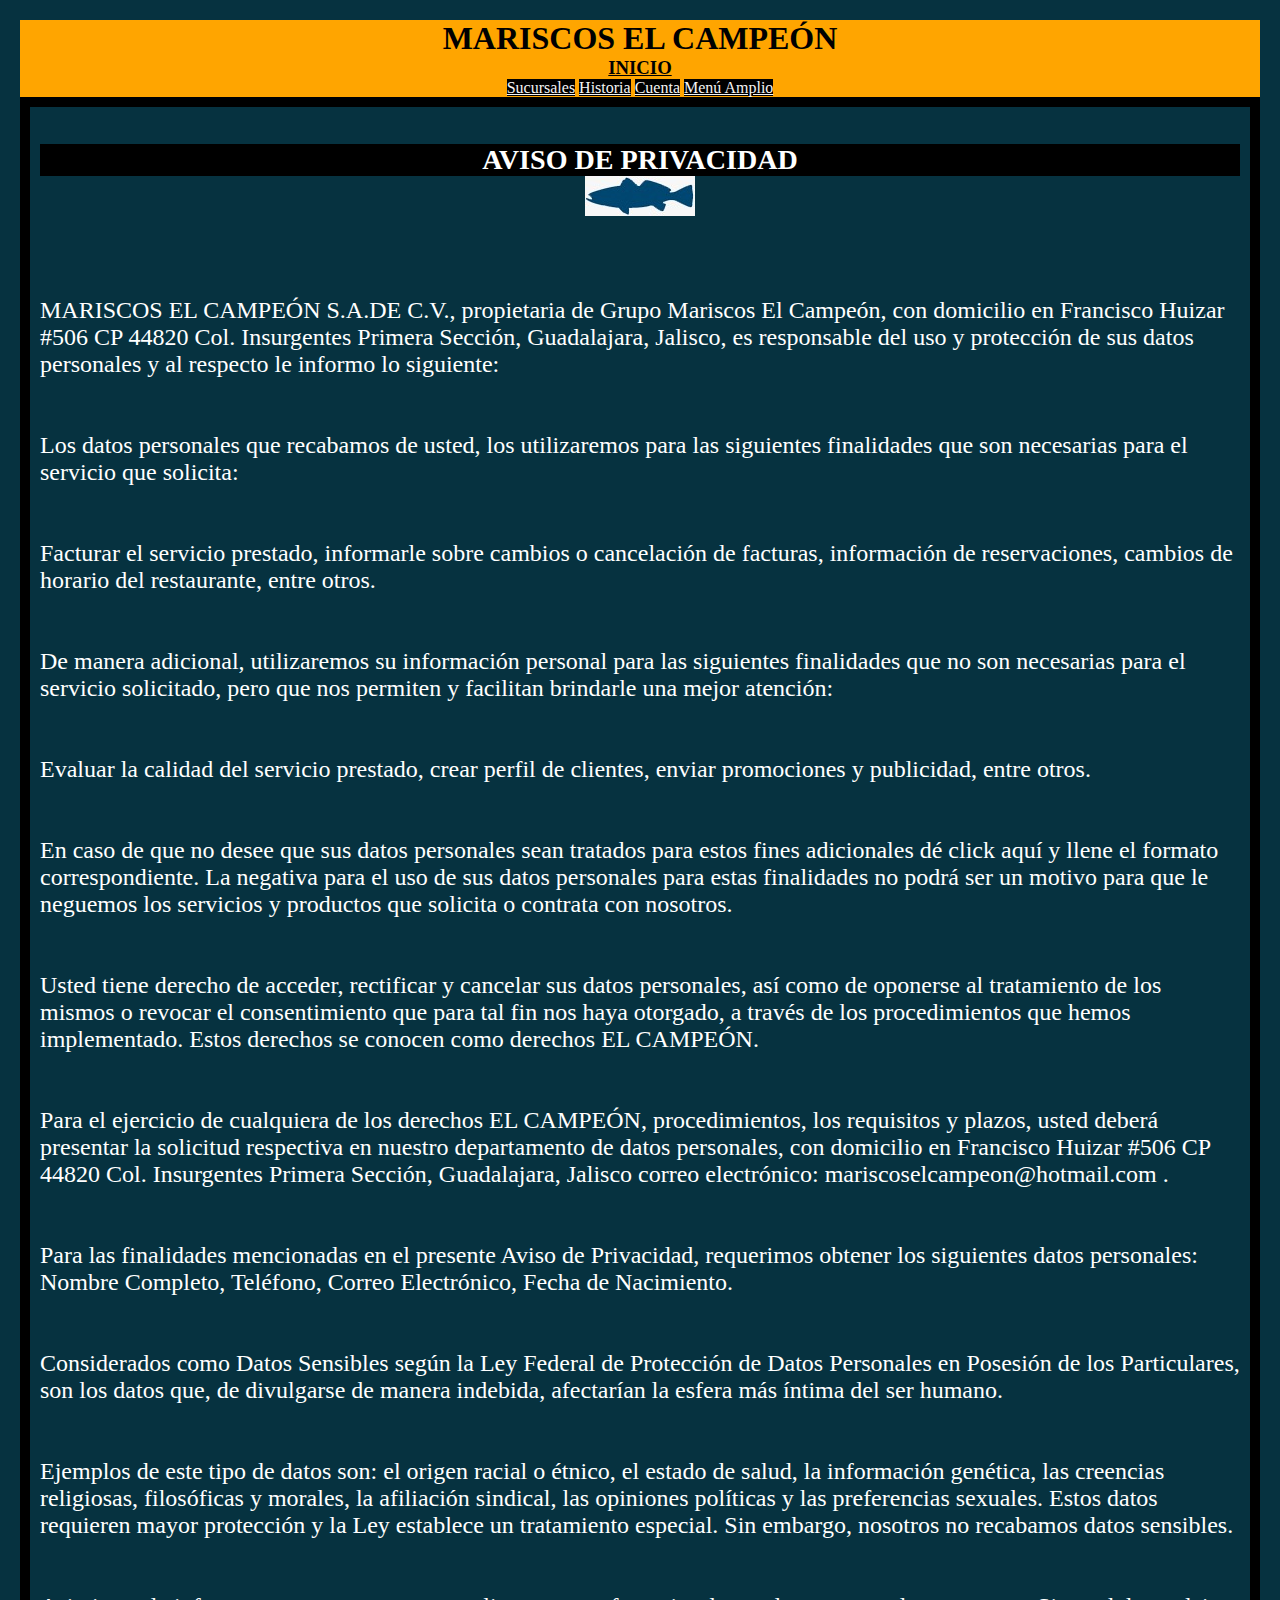
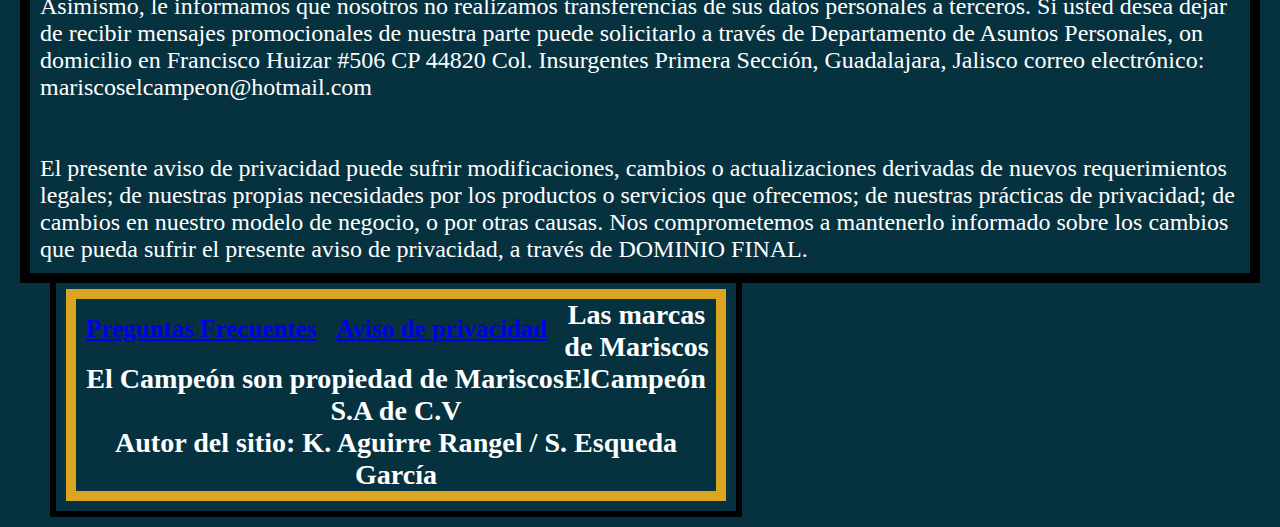
<file: aviso_de_privacidad.html>
<html>

    <head>
    	<meta charset="utf-8">
    	<link rel="stylesheet" type="text/css" href="estilos.css">
    </head>
    <title >  AVISO DE PRIVACIDAD
    </title>
    <header ><h1>MARISCOS EL CAMPEÓN</h1>
                <h3>
                 <a class="inicio" href="index.html">INICIO</a></h3>
                 <ul>
              <a  class="colorTexto" href="sucursales.html">Sucursales</a> 
                <a class="colorTexto"  href="historia.html">Historia</a>
                <a class="colorTexto" href="cuenta.html">Cuenta</a>
                 <a class="colorTexto" href="menu.html">Menú Amplio</a>
                
                
</ul>
            </header>
    
    <div id="contenedorGeneral">
    <body class="rellenopriv" >

    
    <font color="#fff" size="5px">

   
    
    <br>

    <h3 class="nomPriv">AVISO DE PRIVACIDAD</h3>
    <div align="center"><img src="pez_azul.jpg"></div>
    <br>
    <br>
    <p>
    	<br>
    	MARISCOS EL CAMPEÓN S.A.DE C.V., propietaria de Grupo Mariscos El Campeón, con domicilio en Francisco Huizar #506 CP 44820 Col. Insurgentes Primera Sección, Guadalajara, Jalisco, es responsable del uso y protección de sus datos personales y al respecto le informo lo siguiente:
    	<br>
        <br>
        <br>
         Los datos personales que recabamos de usted, los utilizaremos para las siguientes finalidades que son necesarias para el servicio que solicita:

         <br>
        <br>
        <br>

         Facturar el servicio prestado, informarle sobre cambios o cancelación de facturas, información de reservaciones, cambios de horario del restaurante, entre otros.
        <br>
        <br>
        <br>

          De manera adicional, utilizaremos su información personal para las siguientes finalidades que no son necesarias para el servicio solicitado, pero que nos permiten y facilitan brindarle una mejor atención:

         <br>
        <br>
        <br>


          Evaluar la calidad del servicio prestado, crear perfil de clientes, enviar promociones y publicidad, entre otros.
         <br>
        <br>
        <br>

          En caso de que no desee que sus datos personales sean tratados para estos fines adicionales dé click aquí y llene el formato correspondiente. La negativa para el uso de sus datos personales para estas finalidades no podrá ser un motivo para que le neguemos los servicios y productos que solicita o contrata con nosotros.
          <br>
        <br>
        <br>
          Usted tiene derecho de acceder, rectificar y cancelar sus datos personales, así como de oponerse al tratamiento de los mismos o revocar el consentimiento que para tal fin nos haya otorgado, a través de los procedimientos que hemos implementado. Estos derechos se conocen como derechos EL CAMPEÓN.
         <br>
        <br>
        <br>

           Para el ejercicio de cualquiera de los derechos EL CAMPEÓN, procedimientos, los requisitos y plazos, usted deberá presentar la solicitud respectiva en nuestro departamento de datos personales, con domicilio en Francisco Huizar #506 CP 44820 Col. Insurgentes Primera Sección, Guadalajara, Jalisco correo electrónico: mariscoselcampeon@hotmail.com .
         <br>
        <br>
        <br>

           Para las finalidades mencionadas en el presente Aviso de Privacidad, requerimos obtener los siguientes datos personales: Nombre Completo, Teléfono, Correo Electrónico, Fecha de Nacimiento.
           <br>
        <br>
        <br>
            Considerados como Datos Sensibles según la Ley Federal de Protección de Datos Personales en Posesión de los Particulares, son los datos que, de divulgarse de manera indebida, afectarían la esfera más íntima del ser humano.
            <br>
        <br>
        <br>
             Ejemplos de este tipo de datos son: el origen racial o étnico, el estado de salud, la información genética, las creencias religiosas, filosóficas y morales, la afiliación sindical, las opiniones políticas y las preferencias sexuales. Estos datos requieren mayor protección y la Ley establece un tratamiento especial. Sin embargo, nosotros no recabamos datos sensibles.
             <br>
        <br>
        <br>
              Asimismo, le informamos que nosotros no realizamos transferencias de sus datos personales a terceros. Si usted desea dejar de recibir mensajes promocionales de nuestra parte puede solicitarlo a través de Departamento de Asuntos Personales, on domicilio en Francisco Huizar #506 CP 44820 Col. Insurgentes Primera Sección, Guadalajara, Jalisco correo electrónico: mariscoselcampeon@hotmail.com 

              <br>
        <br>
        <br>
El presente aviso de privacidad puede sufrir modificaciones, cambios o actualizaciones derivadas de nuevos requerimientos legales; de nuestras propias necesidades por los productos o servicios que ofrecemos; de nuestras prácticas de privacidad; de cambios en nuestro modelo de negocio, o por otras causas.

Nos comprometemos a mantenerlo informado sobre los cambios que pueda sufrir el presente aviso de privacidad, a través de DOMINIO FINAL.
    </p>

    <section class="sectionpriv">
 <footer>
    <nav class="navegacionfooter">
                            <h3>
                        <ul>
                            <li><a href="preguntas_frecuentes.html">Preguntas Frecuentes</a></li>
                            
                            <li><a href="aviso_de_privacidad.html">Aviso de privacidad</a></li>
                        </ul>
                        <p>Las marcas de Mariscos El Campeón son propiedad de MariscosElCampeón S.A de C.V
                          <br>
                            Autor del sitio: K. Aguirre Rangel / S. Esqueda García</p>
</footer>
    		</div>
    		</font>
    </body>
    


</html>
</file>
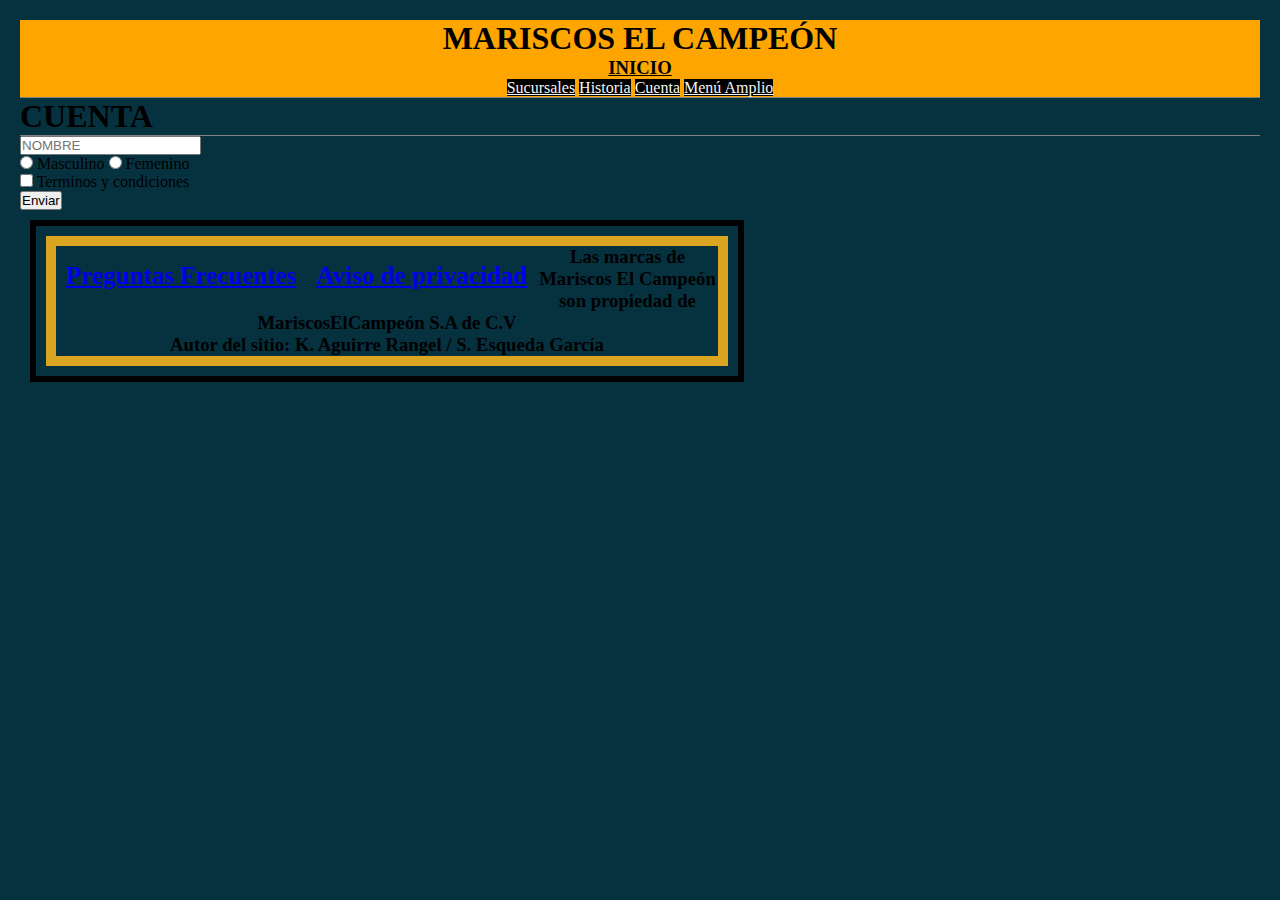
<file: formulario.html>
<html>

    <head>
    	<meta charset="utf-8">
    	<link rel="stylesheet" type="text/css" href="estilos.css">
    </head>
    <title >  CUENTA
    </title>
    <header ><h1>MARISCOS EL CAMPEÓN</h1>
                <h3>
                 <a class="inicio" href="index.html">INICIO</a></h3>
                 <ul>
             <a  class="colorTexto" href="sucursales.html">Sucursales</a> 
                <a class="colorTexto"  href="historia.html">Historia</a>
                <a class="colorTexto" href="cuenta.html">Cuenta</a>
                 <a class="colorTexto" href="menu.html">Menú Amplio</a>
                
                
</ul>
    		</header>

	<body  style="background:#063240;">
	<hr size=1 noshade="noshade">
	<h1>CUENTA</h1>
	<hr size=1 noshade="noshade">
	<form action="" name="formulario" method="get">
		<input type="text" name="nombre" id="nombre" maxlength="30" placeholder="NOMBRE">
		<br>

		<input type="radio" name="sexo" id="hombre" value="Hombre"> Masculino
		<input type="radio" name="sexo" id="mujer" value="Mujer"> Femenino
		<br>

		<input type="checkbox" name="terminos" id="terminos"> Terminos y condiciones
		<br>

		<input type="submit" name="btn" id="btn" value="Enviar">
	</form>
		<script type="text/javascript">
			(function(){
				var formulario = document.getElementsByName('formulario')[0],
				elementos = formulario.elements,
				boton = document.getElementById('btn');

				var validarNombre = function(e){
					if(formulario.nombre.value == 0){
					   alert("Completa el campo nombre");
					   e.preventDefault();
					}
				};

				var validarRadio = function(e){
					if(formulario.sexo[0].checked == true || formulario.sexo[1].checked == true){
					}else{
						alert("completa el campo sexo");
						e.preventDefault();
					}
				};

				var validarCheckbox = function(e){
					if(formulario.terminos.checked == false){
						alert("Acepta los terminos y condiciones");
						e.preventDefault();
					}
				};

				var validar = function(e){
					validarNombre(e);
					validarRadio(e);
					validarCheckbox(e);
				};

				formulario.addEventListener("submit",validar);

			}())

		</script>
	<div class="separador">
    			
    		</div>
    

    <section class="sectionpriv">
 <footer>
    <nav class="navegacionfooter">
                            <h3>
                        <ul>
                            <li><a href="preguntas_frecuentes.html">Preguntas Frecuentes</a></li>
                           
                            <li><a href="aviso_de_privacidad.html">Aviso de privacidad</a></li>
                        </ul>
                        <p>Las marcas de Mariscos El Campeón son propiedad de MariscosElCampeón S.A de C.V
                          <br>
                            Autor del sitio: K. Aguirre Rangel / S. Esqueda García</p>
</footer>
    		</div>
    		</font>
    </body>
    


</html>
</file>
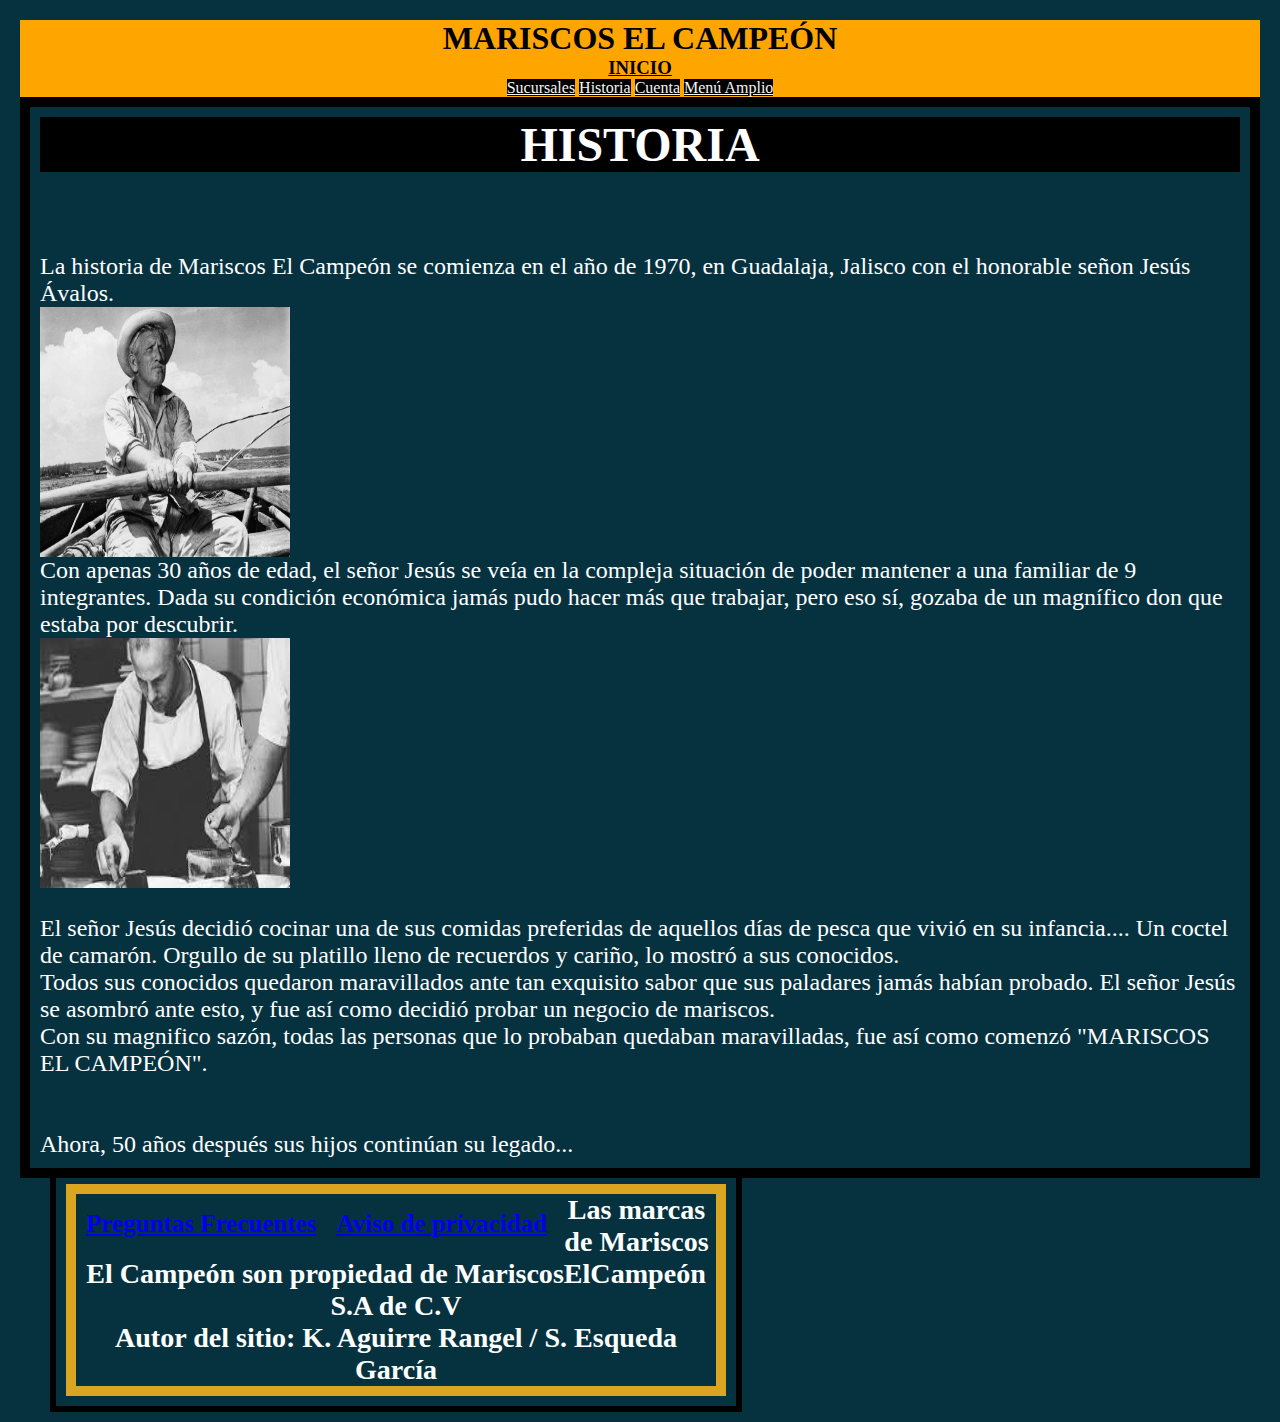
<file: historia.html>
<html>

    <head>
    	<meta charset="utf-8">
    	<link rel="stylesheet" type="text/css" href="estilos.css">
    </head>
    <title >  Historia
    </title>
    <header ><h1>MARISCOS EL CAMPEÓN</h1>
                <h3>
                 <a class="inicio" href="index.html">INICIO</a></h3>
                 <ul>
             <a  class="colorTexto" href="sucursales.html">Sucursales</a> 
                <a class="colorTexto"  href="historia.html">Historia</a>
                <a class="colorTexto" href="cuenta.html">Cuenta</a>
                 <a class="colorTexto" href="menu.html">Menú Amplio</a>
                
                
</ul>
            </header>
    
    <div id="contenedorGeneral">
    <body class="rellenopriv" >

    
    <font color="#fff" size="5px">

    <h1 class="nomPriv">HISTORIA</h1>
    <br>
    
    <br>

    <br>

     <p>
         La historia de Mariscos El Campeón se comienza en el año de 1970, en Guadalaja, Jalisco con el honorable señon Jesús Ávalos.
         <br>
         <img class="im"src="viejito.jpg">
         <br>
         Con apenas 30 años de edad, el señor Jesús se veía en la compleja situación de poder mantener a una familiar de 9 integrantes. Dada su condición económica jamás pudo hacer más que trabajar, pero eso sí, gozaba de un magnífico don que estaba por descubrir.
         <br>
           <img class="im"src="persona_trabajando.jpg">
           <br>
           <br>
           El señor Jesús decidió cocinar una de sus comidas preferidas de aquellos días de pesca que vivió en su infancia.... Un coctel de camarón. Orgullo de su platillo lleno de recuerdos y cariño, lo mostró a sus conocidos. 
           <br>
           Todos sus conocidos quedaron maravillados ante tan exquisito sabor que sus paladares jamás habían probado. El señor Jesús se asombró ante esto, y fue así como decidió probar un negocio de mariscos.
           <br>
           Con su magnifico sazón, todas las personas que lo probaban quedaban maravilladas, fue así como comenzó "MARISCOS EL CAMPEÓN".
           <br>
           <br>
           <br>
           Ahora, 50 años después sus hijos continúan su legado...

     </p>



   
    

    <section class="sectionpriv">
 <footer>
    <nav class="navegacionfooter">
                            <h3>
                        <ul>
                            <li><a href="preguntas_frecuentes.html">Preguntas Frecuentes</a></li>
                       
                            <li><a href="aviso_de_privacidad.html">Aviso de privacidad</a></li>
                        </ul>
                        <p>Las marcas de Mariscos El Campeón son propiedad de MariscosElCampeón S.A de C.V
                          <br>
                            Autor del sitio: K. Aguirre Rangel / S. Esqueda García</p>
</footer>
    		</div>
    		</font>
    </body>
    


</html>
</file>
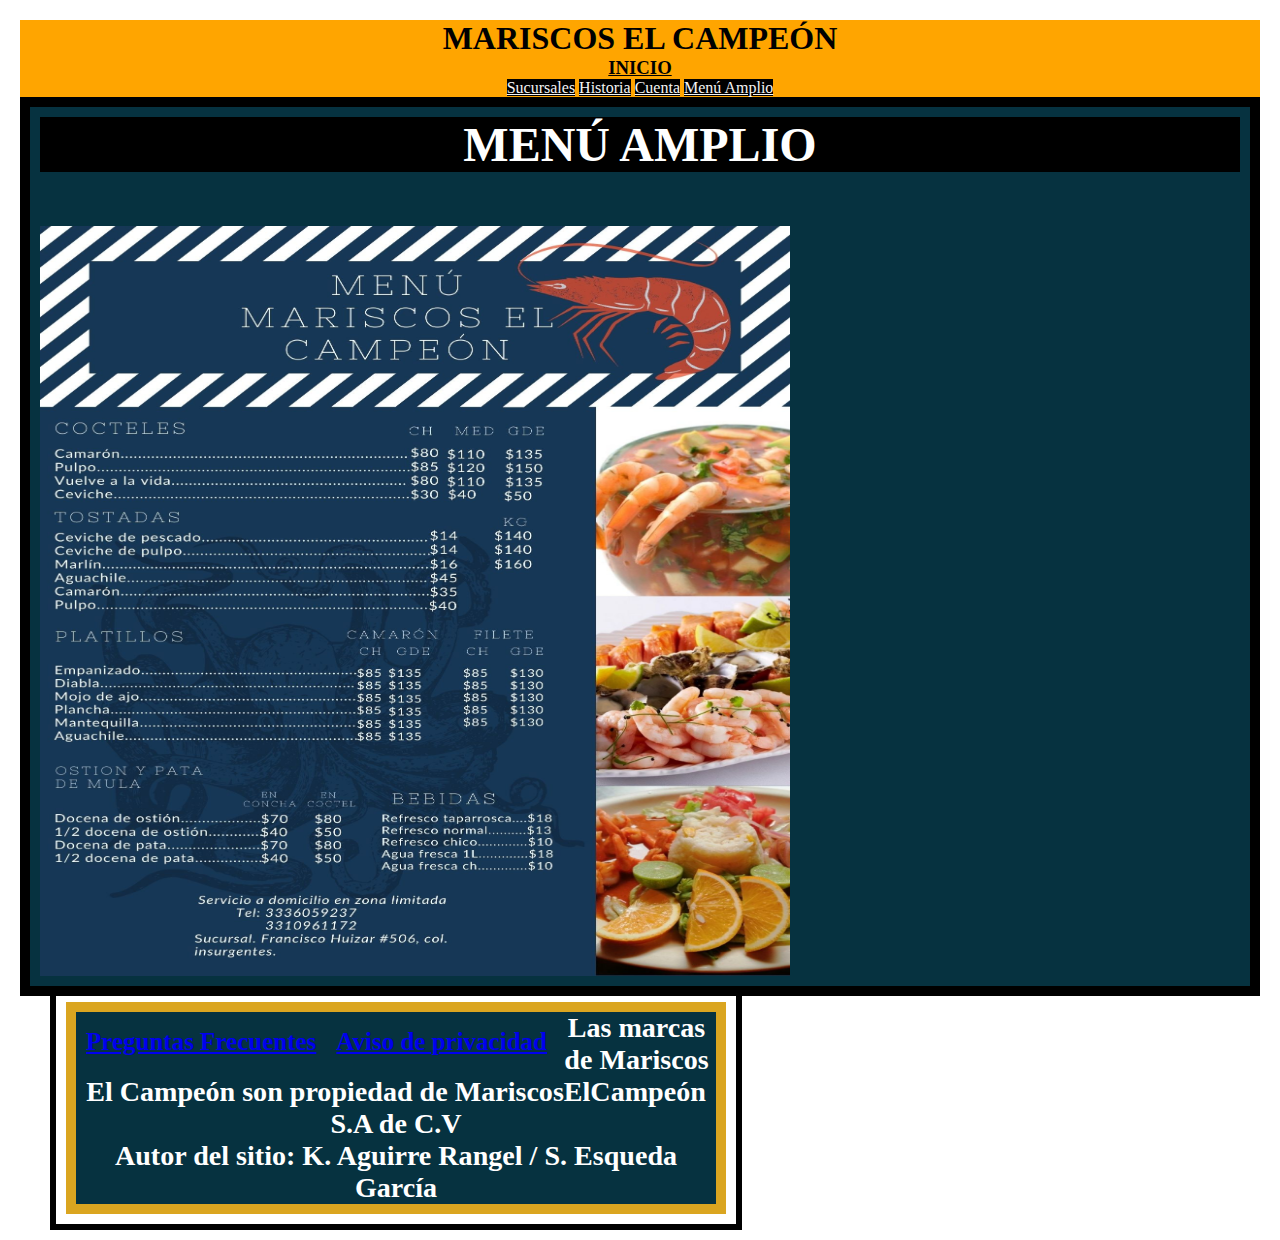
<file: menu.html>
<html>

    <head>
    	<meta charset="utf-8">
    	<link rel="stylesheet" type="text/css" href="estilos.css">
    </head>
    <title >  MENU
    </title>
    <header ><h1>MARISCOS EL CAMPEÓN</h1>
                <h3>
                 <a class="inicio" href="index.html">INICIO</a></h3>
                 <ul>
               <a  class="colorTexto" href="sucursales.html">Sucursales</a> 
                <a class="colorTexto"  href="historia.html">Historia</a>
                <a class="colorTexto" href="cuenta.html">Cuenta</a>
                  <a class="colorTexto" href="menu.html">Menú Amplio</a>
                
</ul>
    		</header>
    
    <div id="contenedor">
    <body >
    
    <font color="#fff" size="5px">

    <h1 class="nomPriv">MENÚ AMPLIO</h1>
    <br>
    <section>
    <br>

   <img class="ima" src="menuuu.jpg">
   </section>



   <script type="script.js"></script>
    
        <div class="separador">
                
            </div>
    <section class="sectionpriv">
 <footer>
    <nav class="navegacionfooter">
                            <h3>
                        <ul>
                            <li><a href="preguntas_frecuentes.html">Preguntas Frecuentes</a></li>
                           
                            <li><a href="aviso_de_privacidad.html">Aviso de privacidad</a></li>
                        </ul>
                        <p>Las marcas de Mariscos El Campeón son propiedad de MariscosElCampeón S.A de C.V
                          <br>
                            Autor del sitio: K. Aguirre Rangel / S. Esqueda García</p>
</footer>
    		</div>
    		</font>
    </body>
    


</html>
</file>
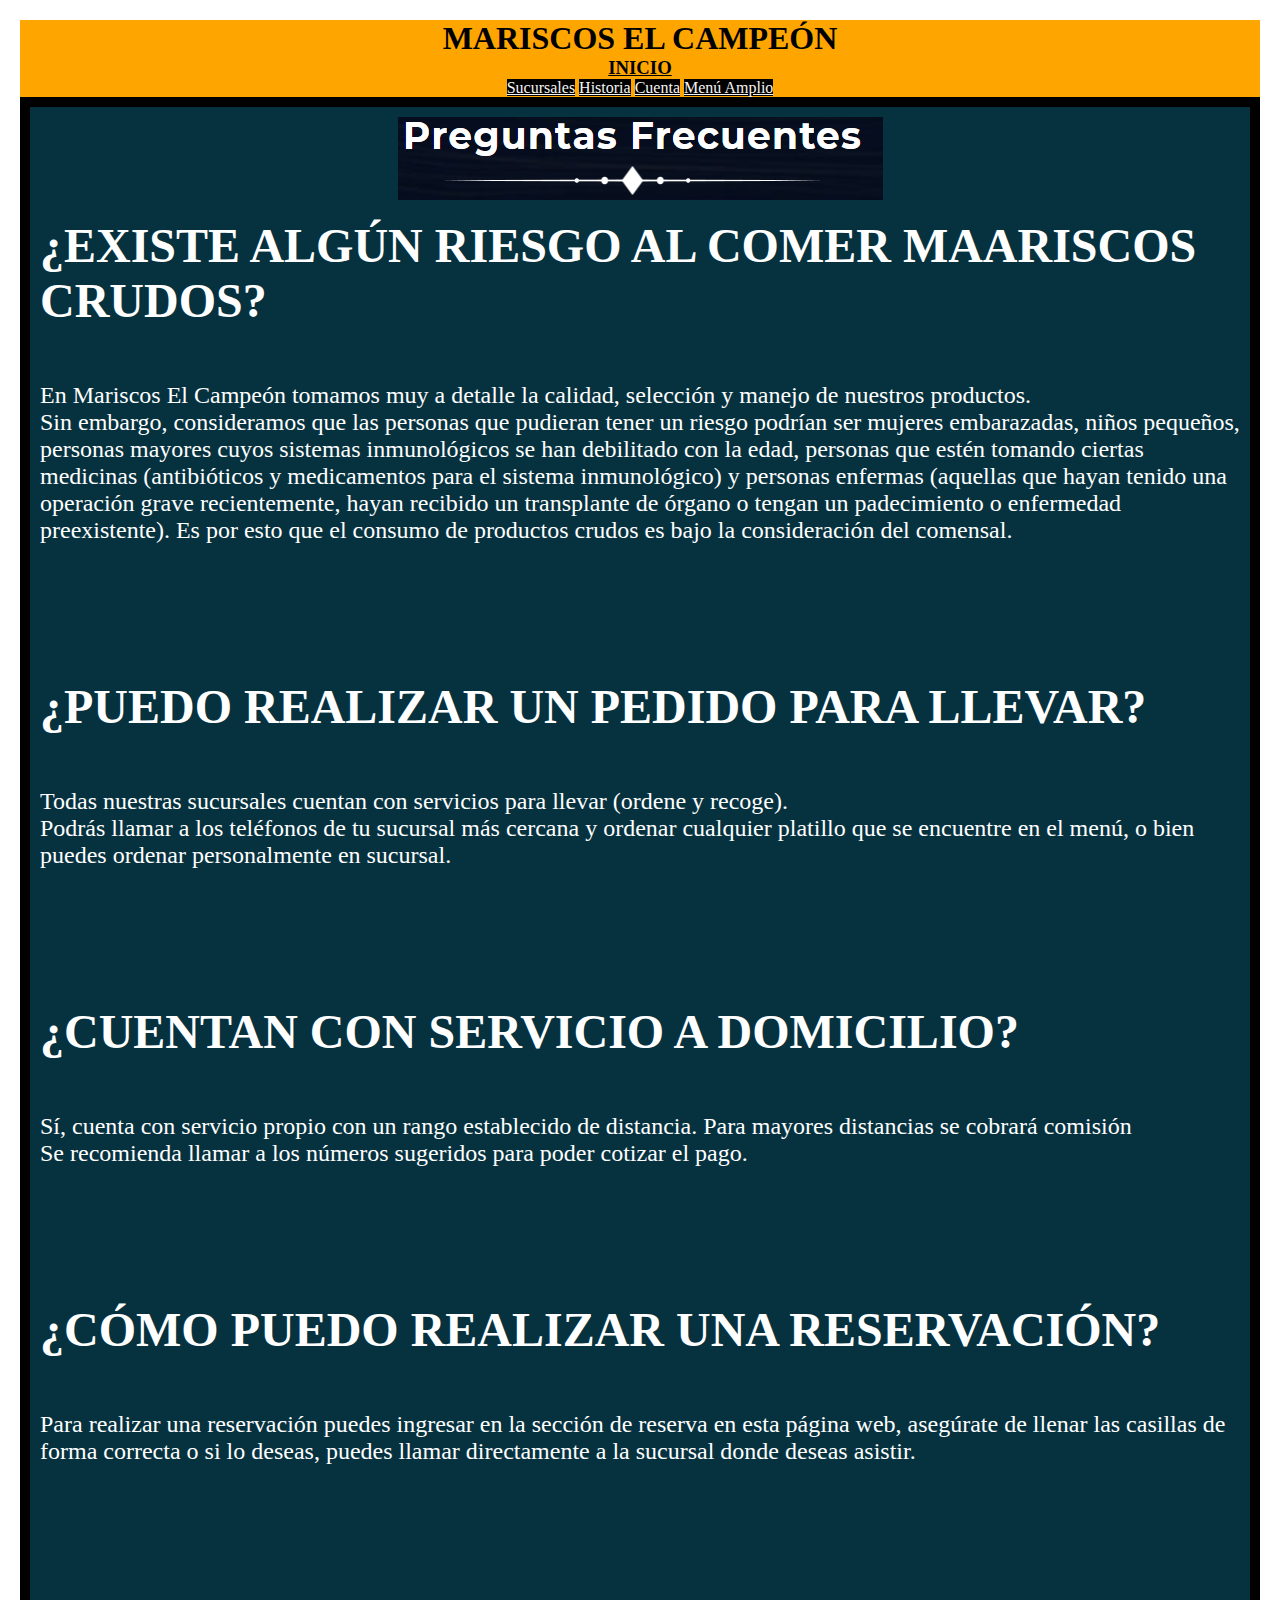
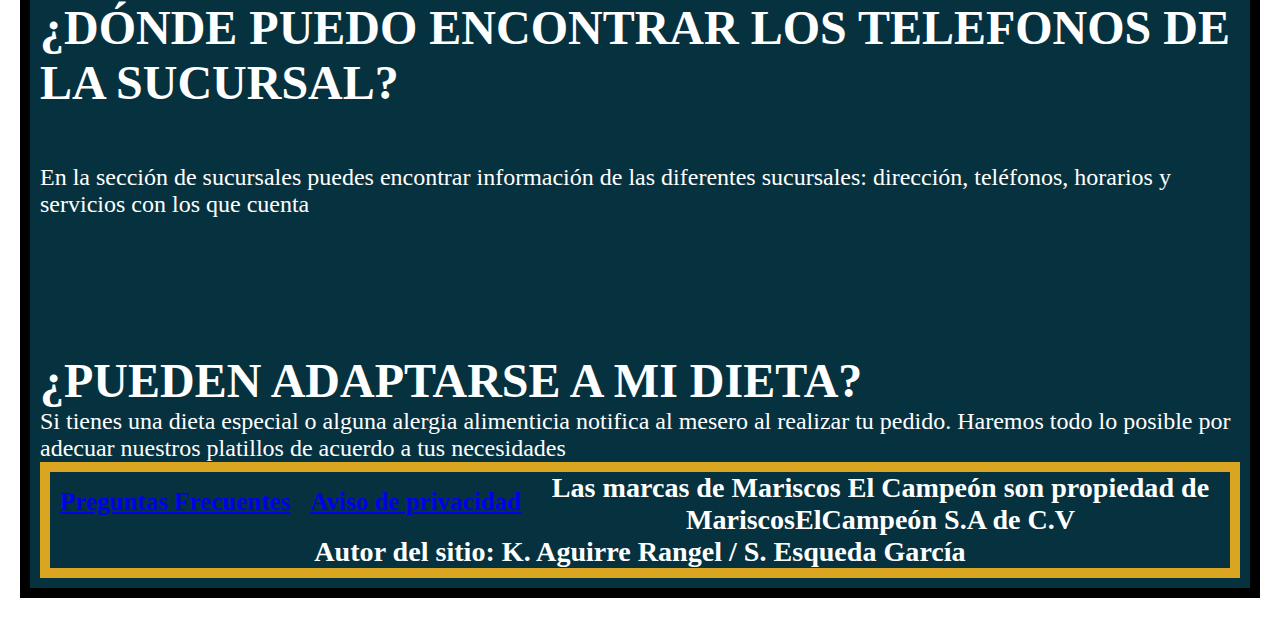
<file: preguntas_frecuentes.html>
<html>
<meta charset="utf-8">
    	<title>Preguntas Frencuentes</title>
    	<link rel="stylesheet" type="text/css" href="estilos.css">
    	<header ><h1>MARISCOS EL CAMPEÓN</h1>
                <h3>
                 <a class="inicio" href="index.html">INICIO</a></h3>
                 <ul>
               <a  class="colorTexto" href="sucursales.html">Sucursales</a>  
                <a class="colorTexto"  href="historia.html">Historia</a>
                <a class="colorTexto" href="cuenta.html">Cuenta</a>
                 <a class="colorTexto" href="menu.html">Menú Amplio</a>
                
                
</ul>
    		</header>
    	<body>
<div id="contenedorGeneral">
	<div align="center"><img src="preguntas_frencuentes.png"></div>
	
	<br>
    <font color="#fff" size="5px">
<aside>
		<h1>¿EXISTE ALGÚN RIESGO AL COMER MAARISCOS CRUDOS?</h1>
		<br>
		<br>
		En Mariscos El Campeón tomamos muy a detalle la calidad, selección y manejo de nuestros productos. 
		<br>
		Sin embargo, consideramos que las personas que pudieran tener un riesgo podrían ser mujeres embarazadas, niños pequeños, personas mayores cuyos sistemas inmunológicos se han debilitado con la edad, personas que estén tomando ciertas medicinas (antibióticos y medicamentos para el sistema inmunológico) y personas enfermas (aquellas que hayan tenido una operación grave recientemente, hayan recibido un transplante de órgano o tengan un padecimiento o enfermedad preexistente). Es por esto que el consumo de productos crudos es bajo la consideración del comensal.

	</p>
	<p>
		<br>
		<br>
		<br>
		<br>
		<br>
			<h1>¿PUEDO REALIZAR UN PEDIDO PARA LLEVAR?</h1>
            <br>
            <br>
			Todas nuestras sucursales cuentan con servicios para llevar (ordene y recoge). 
			<br>
			Podrás llamar a los teléfonos de tu sucursal más cercana y ordenar cualquier platillo que se encuentre en el menú, o bien puedes ordenar personalmente en sucursal.


	</p>
	<p>
			<br>
		<br>
		<br>
		<br>
		<br>
		<h1>¿CUENTAN CON SERVICIO A DOMICILIO?</h1>
		<br>
		<br>
		Sí, cuenta con servicio propio con un rango establecido de distancia. Para mayores distancias se cobrará comisión
		<br>
		Se recomienda llamar a los números sugeridos para poder cotizar el pago.
	</p>
	<p>
			<br>
		<br>
		<br>
		<br>
		<br>
		<h1>¿CÓMO PUEDO REALIZAR UNA RESERVACIÓN?</h1>
		<br>
		<br>
		Para realizar una reservación puedes ingresar en la sección de reserva en esta página web, asegúrate de llenar las casillas de forma correcta o si lo deseas, puedes llamar directamente a la sucursal donde deseas asistir.
		
	</p>
	</aside>
	<section>
	<p>

       <p>
			<br>
		<br>
		<br>
		<br>
		<br>
		<h1>¿DÓNDE PUEDO ENCONTRAR LOS TELEFONOS DE LA SUCURSAL?</h1>
		<br>
		<br>
		En la sección de sucursales puedes encontrar información de las diferentes sucursales: dirección, teléfonos, horarios y servicios con los que cuenta
		
	</p>
	<p>
		<br>
		<br>
		<br>
		<br>
		<br>
		<h1>¿PUEDEN ADAPTARSE A MI DIETA?</h1>
		Si tienes una dieta especial o alguna alergia alimenticia notifica al mesero al realizar tu pedido. Haremos todo lo posible por adecuar nuestros platillos de acuerdo a tus necesidades
	</p>
	</section>
<footer>
	<nav class="navegacionfooter">
                            <h3>
                        <ul>
                            <li><a href="preguntas_frecuentes.html">Preguntas Frecuentes</a></li>
                        
                            <li><a href="aviso_de_privacidad.html">Aviso de privacidad</a></li>
                        </ul>
                        <p>Las marcas de Mariscos El Campeón son propiedad de MariscosElCampeón S.A de C.V
                          <br>
                            Autor del sitio: K. Aguirre Rangel / S. Esqueda García</p>
</footer>
</div>
</font>
</body>

</html>
</file>
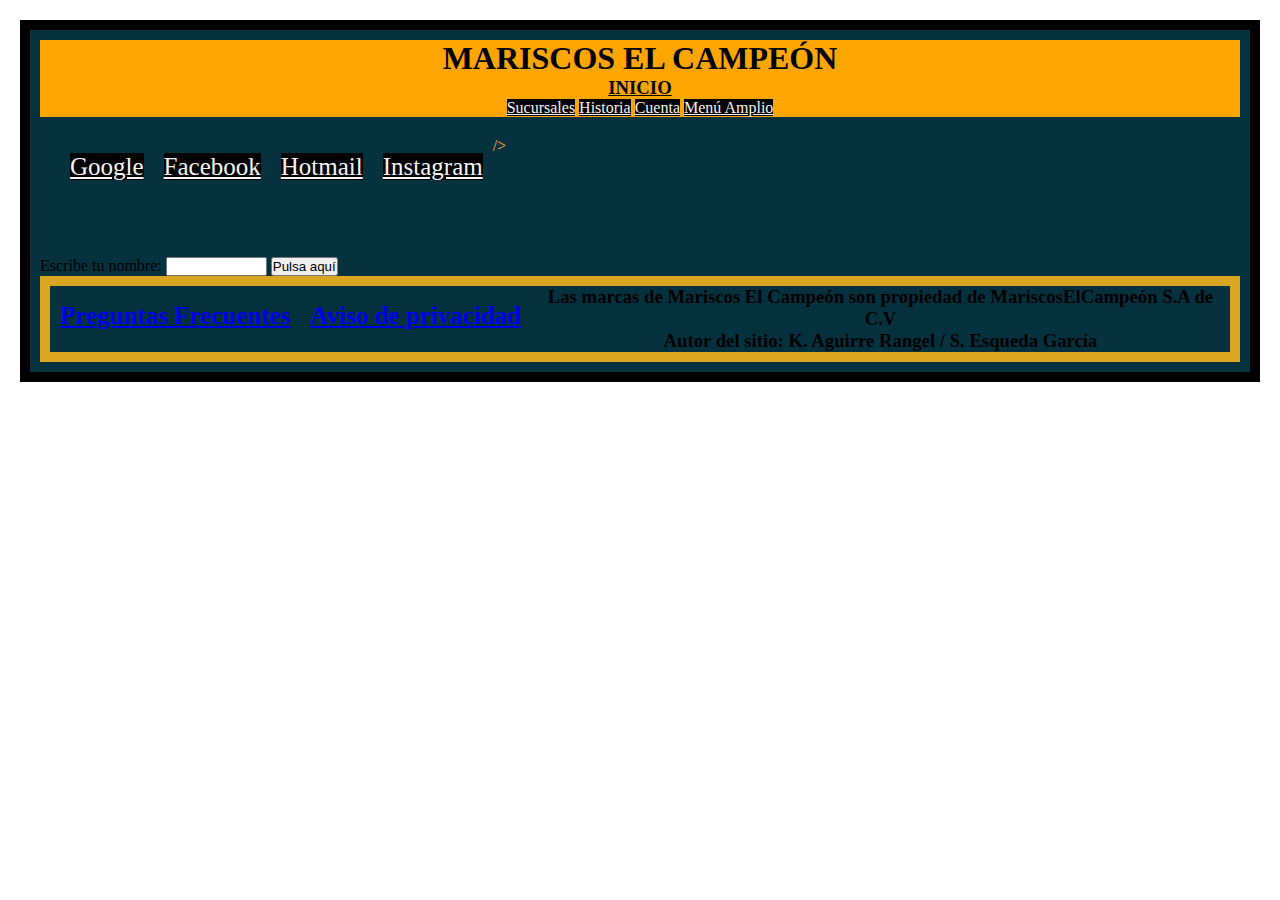
<file: saludo.html>
<html>

    <head>
       <meta charset="utf-8">
       <title>Mariscos El Campeón</title>
       <link rel="stylesheet" type="text/css" href="estilos.css">
       
    </head>
    <body>



       <div id="contenedorGeneral" class="btnChanger">
              <header ><h1>MARISCOS EL CAMPEÓN</h1>
                <h3>
                 <a class="inicio" href="index.html">INICIO</a></h3>
                 <ul>
               <a  class="colorTexto" href="sucursales.html">Sucursales</a> 
                <a class="colorTexto"  href="historia.html">Historia</a>
                <a class="colorTexto" href="cuenta.html">Cuenta</a>
                 <a class="colorTexto" href="menu.html">Menú Amplio</a>
                
                
</ul>
              </header>
              <nav class="barraNavegacion">
                     <ul>
                            <li><a class="colorTexto"
href="https://www.google.com/search?q=mariscos%20el%20campeon&rlz=1C1UUXU_esMX967MX967&oq=maricos+el+campeon&aqs=chrome..69i57j0i13j69i59j0i13j46i13i175i199j0i22i30l5.5769j0j7&sourceid=chrome&ie=UTF-8&tbs=lrf:!1m4!1u3!2m2!3m1!1e1!1m4!1u2!2m2!2m1!1e1!2m1!1e2!2m1!1e3!3sIAE,lf:1,lf_ui:9&tbm=lcl&rflfq=1&num=10&rldimm=4791682100114198300&lqi=ChNtYXJpc2NvcyBlbCBjYW1wZW9uSNja7a38qoCACFohEAAQARACGAAYARgCIhNtYXJpc2NvcyBlbCBjYW1wZW9ukgESc2VhZm9vZF9yZXN0YXVyYW50&phdesc=3BaoFDvEHug&ved=2ahUKEwju4MGLgY70AhX2lGoFHWEuASEQvS56BAgSEDE&rlst=f#rlfi=hd:;si:4791682100114198300,l,ChNtYXJpc2NvcyBlbCBjYW1wZW9uSNja7a38qoCACFohEAAQARACGAAYARgCIhNtYXJpc2NvcyBlbCBjYW1wZW9ukgESc2VhZm9vZF9yZXN0YXVyYW50,y,3BaoFDvEHug;mv:[[20.828932599999998,-102.7335111],[20.624020599999998,-103.31667399999999]];tbs:lrf:!1m4!1u3!2m2!3m1!1e1!1m4!1u2!2m2!2m1!1e1!2m1!1e2!2m1!1e3!3sIAE,lf:1,lf_ui:9">Google</a></li>
                            <li><a class="colorTexto"
href="https://www.facebook.com/mariscos.elcampeon">Facebook</a> 
                    </li>
                            <li><a class="colorTexto"
href="https://outlook.live.com/mail/0/inbox">Hotmail</a></li>
                    <li><a class="colorTexto"
href="https://www.instagram.com/mariscos.elcampeon/">Instagram</a></li>/>
                     </ul>
                     
              </nav>
             
<script language="javascript" type="text/javascript">

 function saludo()
 {
 var nom_usuario = document.fdatos.entrada.value
 document.writeln("Hola, excelente día, gracias por visitar al sitio web de mariscos el campeón "+ nom_usuario)
 }
 </script>
</head>
<body>
 <form name="fdatos">
 Escribe tu nombre: <input type="text" size="10" name="entrada"/>
 <input type="button" value="Pulsa aquí" onclick="saludo()" />
 </form>
<div class="separador">
                     
              </div>

              <footer>
                     <nav class="navegacionfooter">
                            <h3>
                        <ul>
                            <li><a href="preguntas_frecuentes.html">Preguntas Frecuentes</a></li>
                           
                            <li><a href="aviso_de_privacidad.html">Aviso de privacidad</a></li>
                        </ul>
                        <p>Las marcas de Mariscos El Campeón son propiedad de MariscosElCampeón S.A de C.V
                            <br>
                            Autor del sitio: K. Aguirre Rangel / S. Esqueda García
                        </p>
                        
                    
                </nav>
              </footer>
              </body>
              </html>
</file>
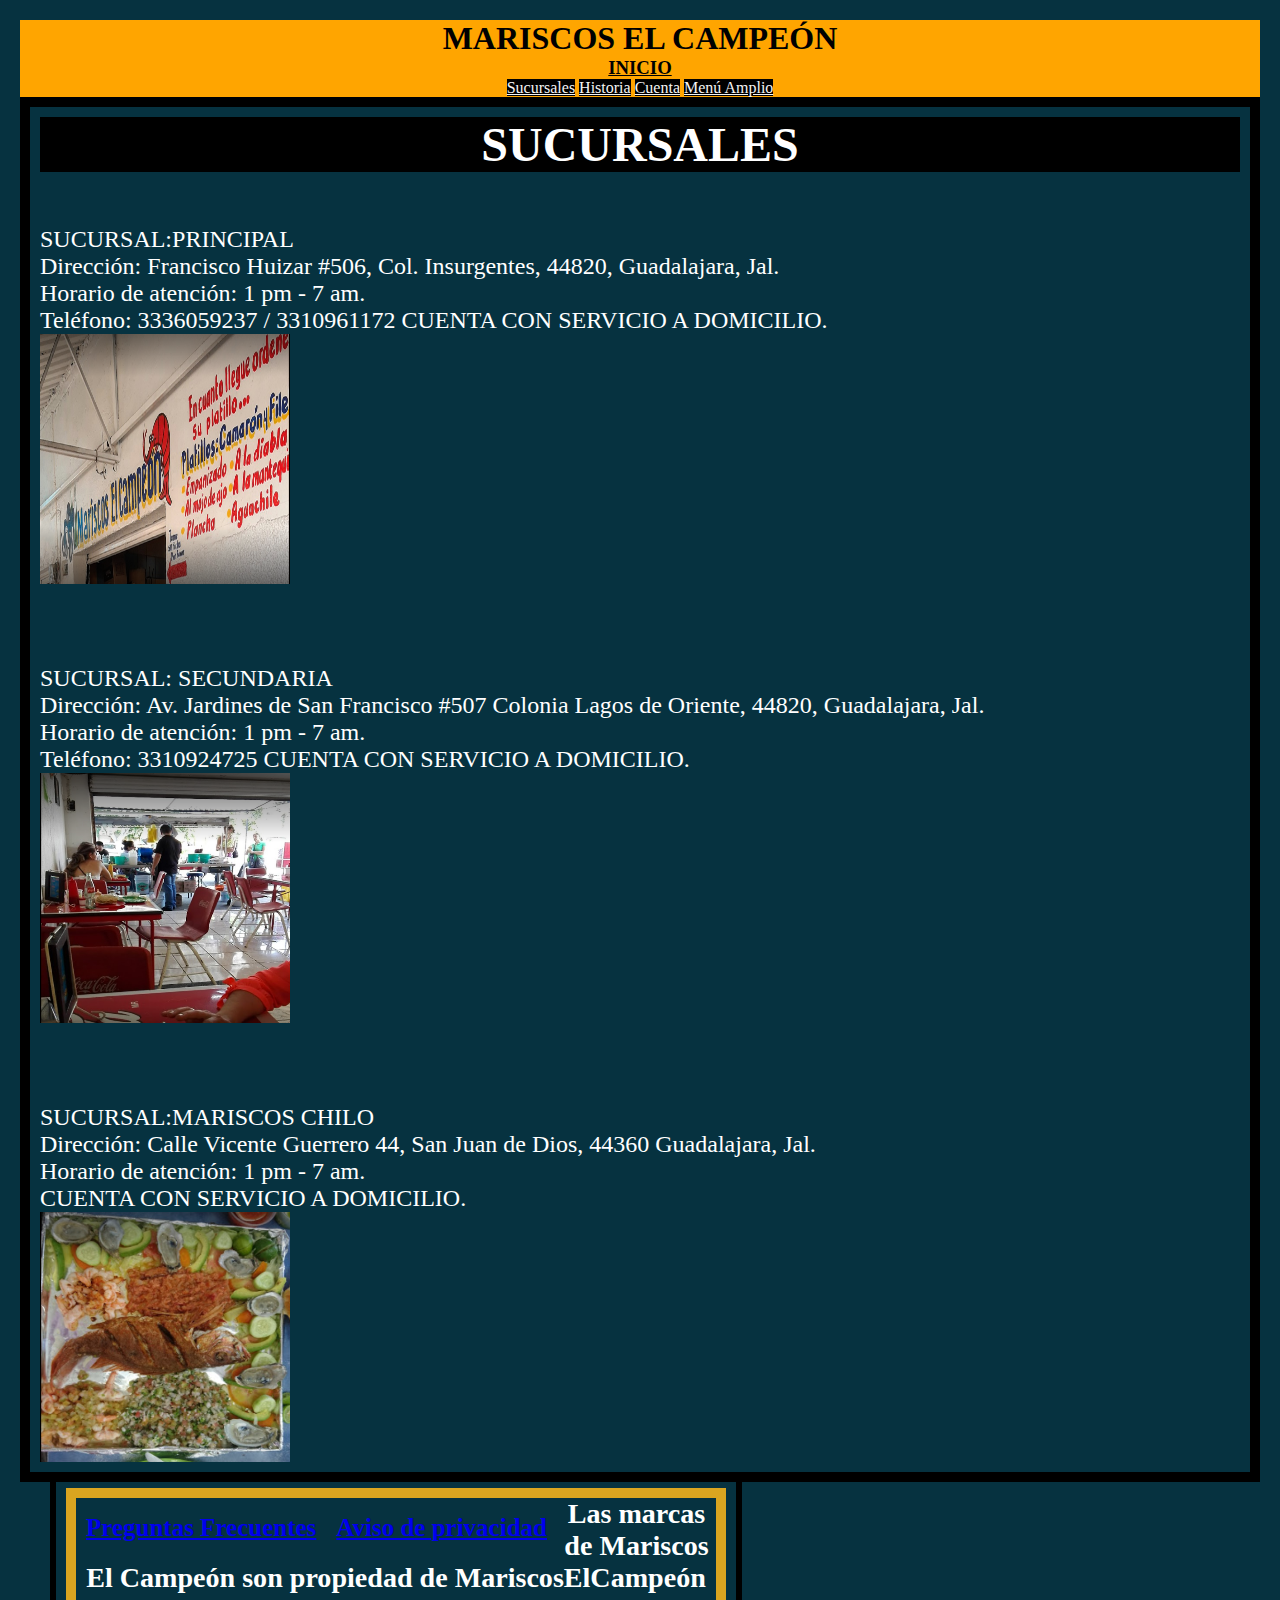
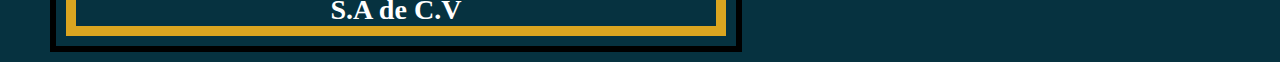
<file: sucursales.html>
<html>

    <head>
    	<meta charset="utf-8">
    	<link rel="stylesheet" type="text/css" href="estilos.css">
    </head>
    <title >  sucursales
    </title>
    <header ><h1>MARISCOS EL CAMPEÓN</h1>
                <h3>
                 <a class="inicio" href="index.html">INICIO</a></h3>
                 <ul>
               <a  class="colorTexto" href="sucursales.html">Sucursales</a> 
                <a class="colorTexto"  href="historia.html">Historia</a>
                <a class="colorTexto" href="cuenta.html">Cuenta</a>
                  <a class="colorTexto" href="menu.html">Menú Amplio</a>
                
</ul>
    		</header>
    
    <div id="contenedorGeneral">
    <body class="rellenopriv" >

    
    <font color="#fff" size="5px">

    <h1 class="nomPriv">SUCURSALES</h1>
    <br>
    
    <br>

     <font color="#fff" size="5px">
        <p>
            SUCURSAL:PRINCIPAL 
            <br>
            Dirección: Francisco Huizar #506, Col. Insurgentes, 44820, Guadalajara, Jal.
            <br>
            Horario de atención: 1 pm - 7 am.

            <br>
            Teléfono: 3336059237 / 3310961172

            CUENTA CON SERVICIO A DOMICILIO.
            <br>
            <img class="im" src="sucursal_fh506.png">

            <br>
            <br>
            <br>
            <br>

            SUCURSAL: SECUNDARIA
            <br>
            Dirección: Av. Jardines de San Francisco #507 Colonia Lagos de Oriente, 44820, Guadalajara, Jal.
            <br>
             Horario de atención: 1 pm - 7 am.
             <br>
           Teléfono: 3310924725
            CUENTA CON SERVICIO A DOMICILIO.
            <br>
            <img class="im" src="sucursal_jsf.png">
            <br>
            <br>
            <br>
            <br>
            SUCURSAL:MARISCOS CHILO
            <br>
            Dirección: Calle Vicente Guerrero 44, San Juan de Dios, 44360 Guadalajara, Jal.
            <br>
            Horario de atención: 1 pm - 7 am.

            <br>
            CUENTA CON SERVICIO A DOMICILIO.
            <br>
             <img class="im" src="sucursal_chilo.png">

        </p>
        <div class="separador">
                
            </div>
    <section class="sectionpriv">
 <footer>
    <nav class="navegacionfooter">
                            <h3>
                        <ul>
                            <li><a href="preguntas_frecuentes.html">Preguntas Frecuentes</a></li>
                           
                            <li><a href="aviso_de_privacidad.html">Aviso de privacidad</a></li>
                        </ul>
                        <p>Las marcas de Mariscos El Campeón son propiedad de MariscosElCampeón S.A de C.V</p>
</footer>
    		</div>
    		</font>
    </body>
    


</html>
</file>
<file: estilos.css>
*{
	padding: 0px;
margin: 0px;
}

#contenedorGeneral{
padding: 10px;
border: 10px solid black;
background: #063240;

}

#contenedor{
	padding: 10px;
border: 10px solid black;
background: #063240;
}
#bg{
	margin: auto;
	background-color: cadetblue;
	
}
.colorTexto{
	color: whitesmoke;
	background: black;
}
.inicio{
text-align: left;
size: 20px;
color: black;

}

body{

padding: 10px;
margin: 10px;
background: #FFFFFF;

}
footer{
	border: 10px solid goldenrod;
	text-align: center;
	background: #063240;
}
footer:hover{

	background: darkgreen;
	color: whitesmoke;
	font-size: 29px;

}
header{
	border: 10px whitesmoke;
	background: orange;
	text-align: center;
}
header:hover{
	background: darkgreen;
	color: whitesmoke;
	font-size: 30px;
}
.barraNavegacion{
	
    border: 10px;
    color: #FFB133;
    margin: 10px;
    padding: 10px;
    height: 100px;
}
nav ul li{
   float: left;
   margin: 10px;
   list-style: none;
   line-height: 40px;
   font-size: 25px;
}
li:hover{

	border: 5px blanchedalmond;
	color: black;
	background: floralwhite;
}
.section{
	float: left;
	border: 6px solid black;
	padding: 10px;
	margin: 10px;
	width: 65%;
	min-height: 420px;
}
.aside{
	float: left;
	border: 10px solid black;
	padding: 10px;
	margin: 10px;
	width: 25%;
	min-height:420px ;
}

.separador{
	clear: both;
}

//FUNCIONES PARA PAGINA DE AVISO DE PRIVACIDAD 
.navegacionfooter{
	border: 10px;
    color: black;
    margin: 15px;
    padding: 10px;
    height: 10px;
}
.rellenopriv{
	padding: 10px;
   margin: 10px;
   background: #063240;
}
.sectionpriv{
	float: left;
	border: 6px solid black;
	padding: 10px;
	margin: 10px;
	width: 55%;
	min-height: 100px;
}

.nomPriv{
	border: 10px whitesmoke;
	background: black;
	text-align: center;
}

.parrafoindex{
	border: 10px whitesmoke;
	background: black;
	text-align: center;
}
.marqui{
	text-align: center;
	text-decoration: blink;
	text-decoration-color: orangered;
}
.im{
	width: 250px;
	height: 250px;

}
.ima{
	width: 750;
	height: 750;
}
.cuentacol{
	text-align: left;
size: 20px;
color: whitesmoke;
}

//FUNCIONES DE PAGINA DE PREGUNTAS preguntas_frecuentes
</file>
